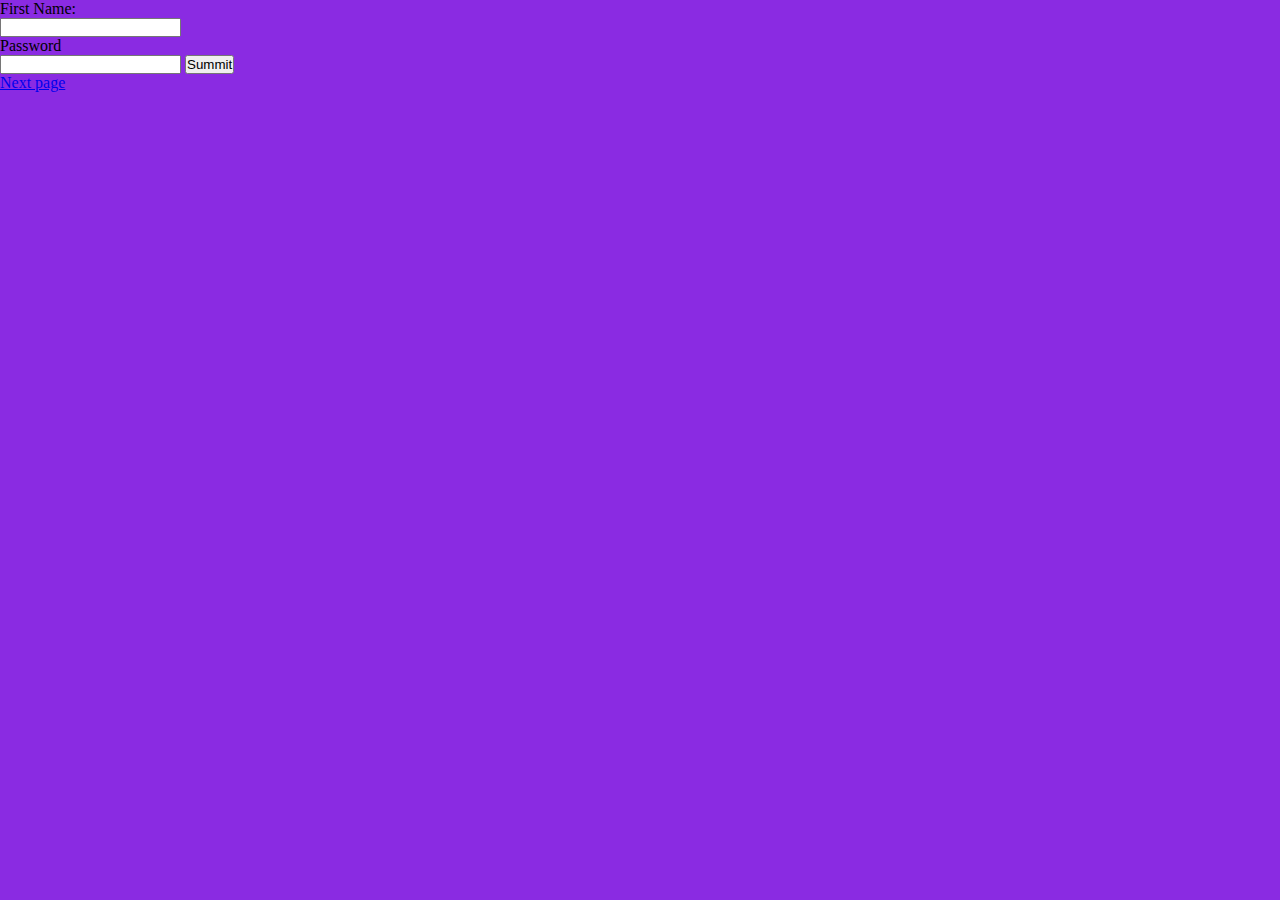
<file: index.html>
<!DOCTYPE html>
<html lang="en">
<head>
    <title>My new websites</title>
    <link rel="stylesheet" href="./style.css">
</head>
<body>
    <div class="container">
        <form action="./index.php" method="get">
            <label>First Name:</label>
            <input type="text" name="firstName" id="name" class="name" />
            <label>Password</label>
            <input type="password" name="psd" id="psd" class="psd" />
            <button type="submit">Summit</button>
        </form>
        <a href="./register.html">Next page</a>
    </div>
    <script src="./index.js"></script>
</body>
</html>
</file>
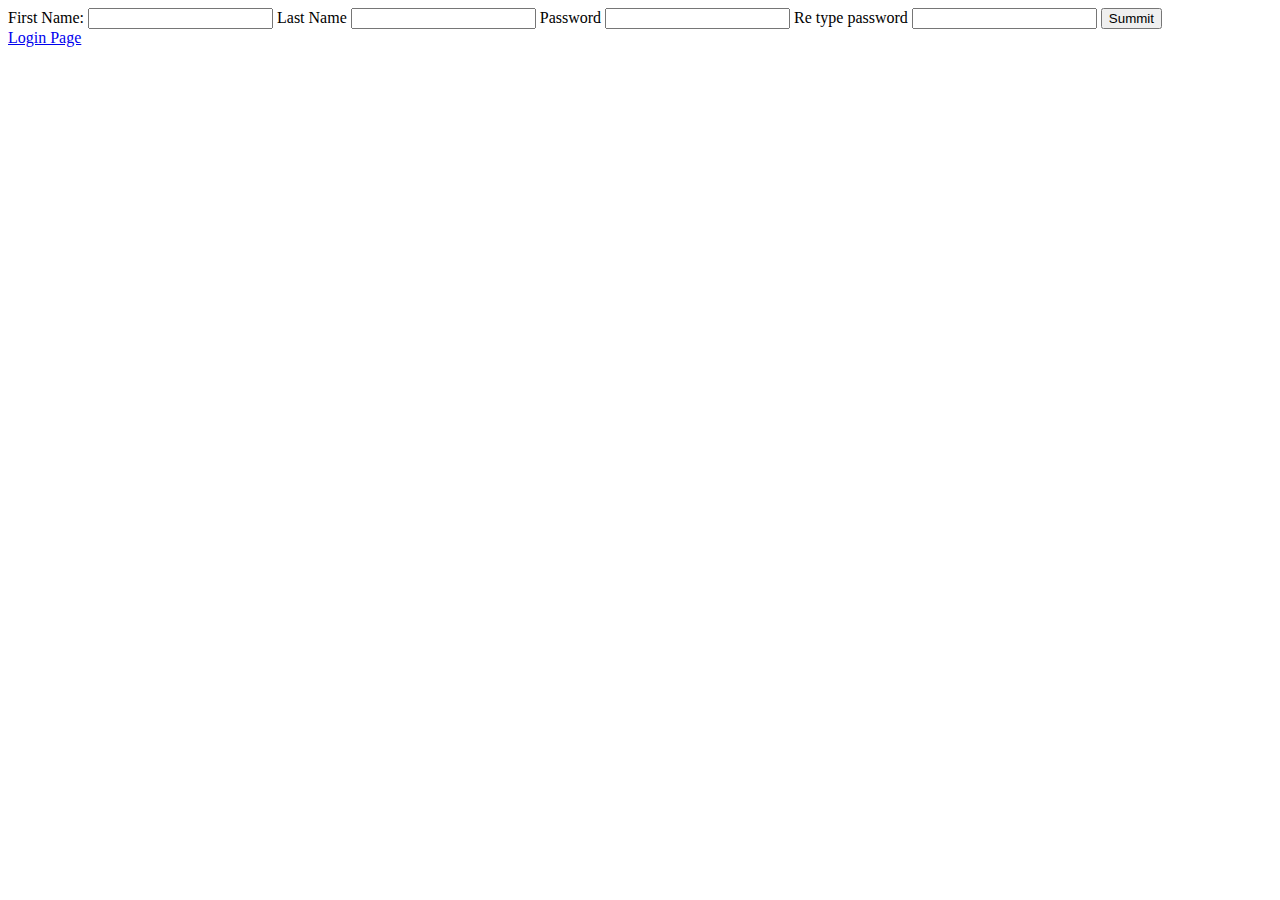
<file: register.html>
<!DOCTYPE html>
<html lang="en">
<head>
    <title>Register page</title>
</head>
<body>
    <form action="./index.php" method="post">
        <label>First Name:</label>
        <input type="text" name="fname" id="name" class="name" />
        <label>Last Name</label>
        <input type="text" name="lname" id="lname" class="lname"/>
        <label>Password</label>
        <input type="password" name="passdw" id="pswd" class="pswd" />
        <lable>Re type password</lable>
        <input type="password" name="repassdw" id="repassdw" class="repassdw" />
        <button type="submit">Summit</button>
    </form>
    <a href="./index.html">Login Page</a>
    <script src="./index.js"></script>
</body>
</html>
</file>
<file: style.css>
*{
    padding: 0;
    margin: 0;
    box-sizing: border-box;
}
body{
    background-color:blueviolet;
}
label{
    display: block;
}
</file>
